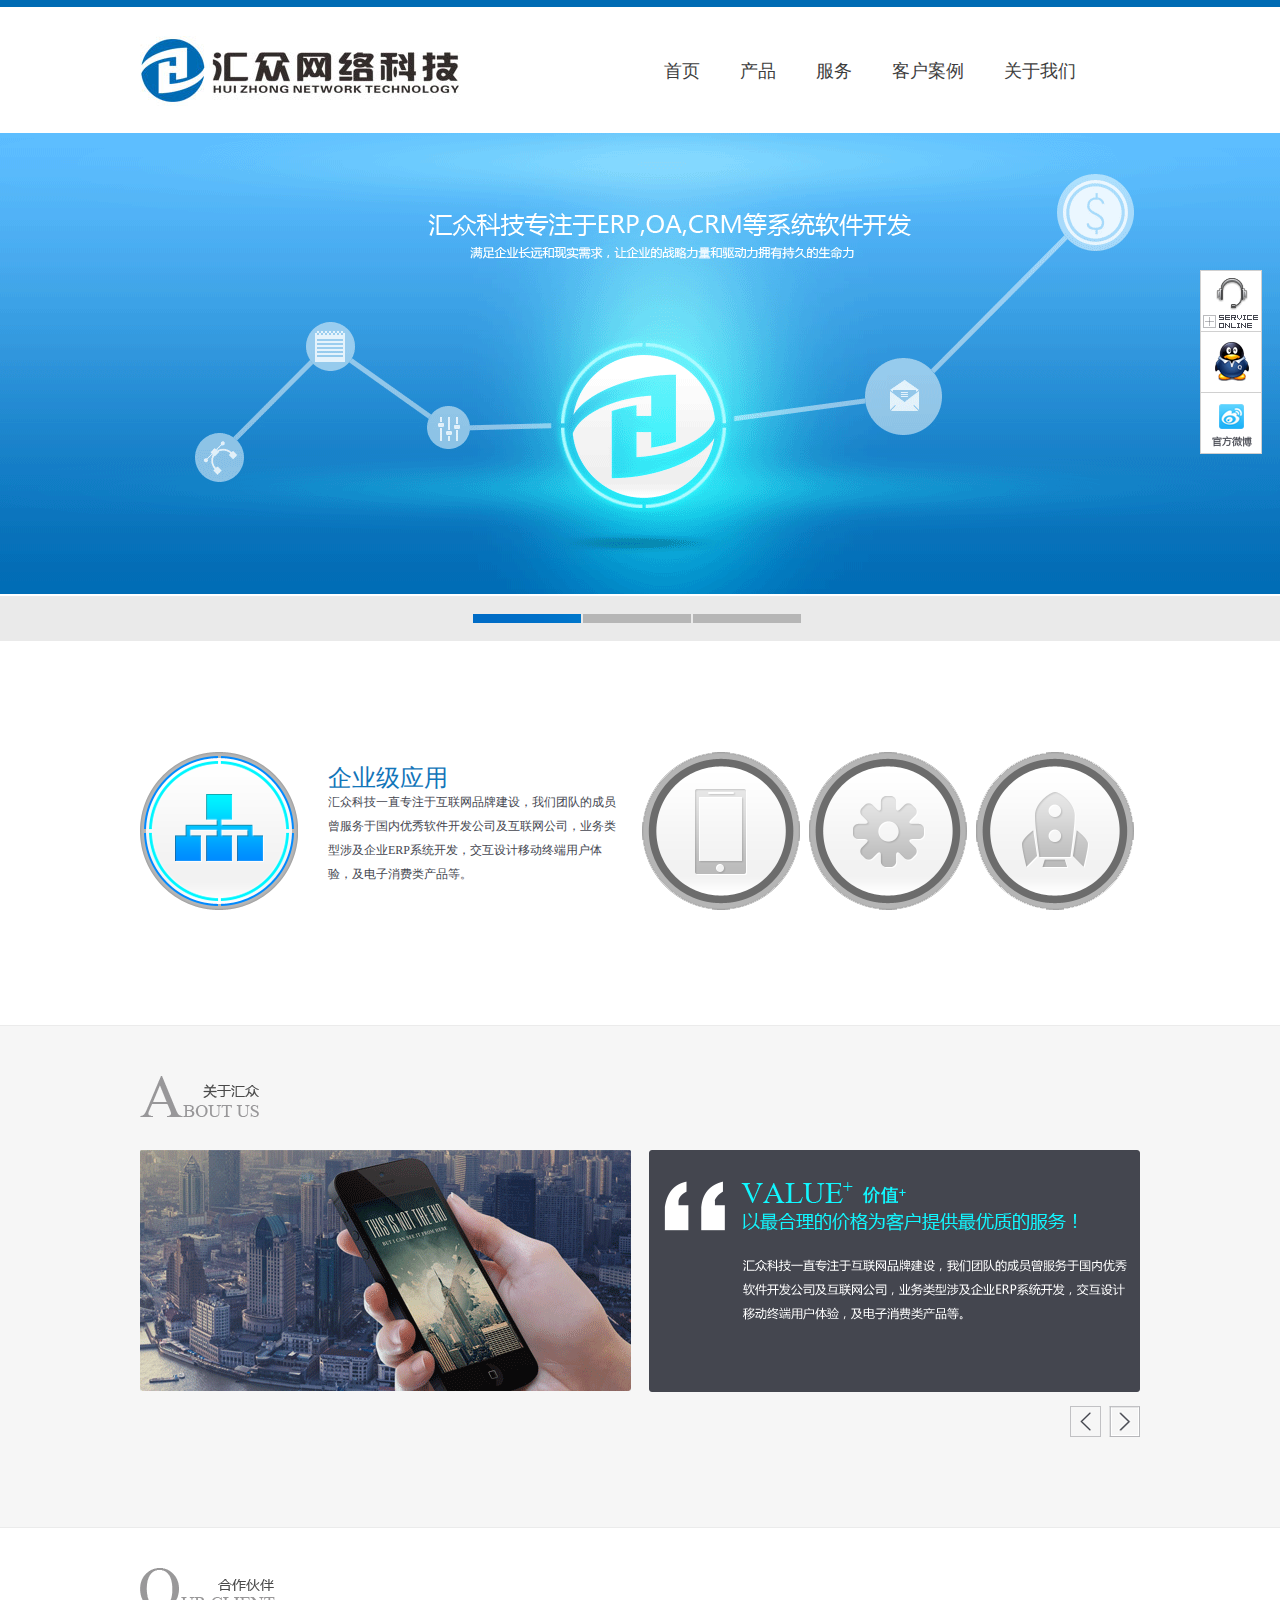
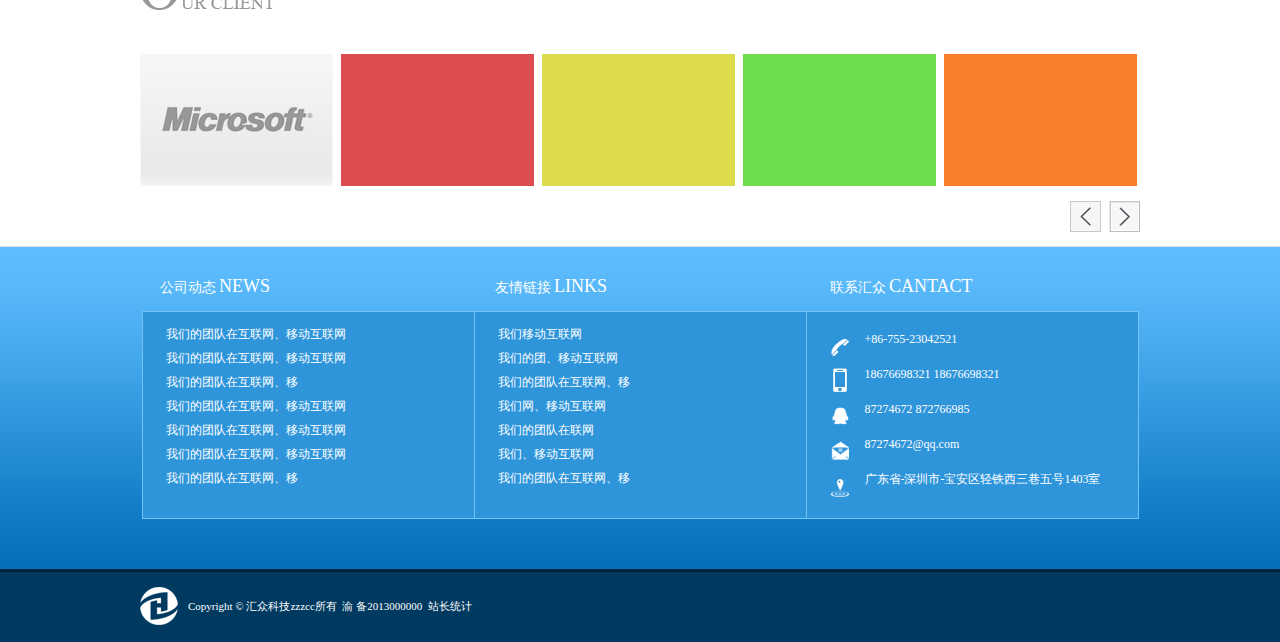
<file: index.html>
<!DOCTYPE html>
<html>
	<head>
		<meta charset="utf-8" />
		<title></title>
		<link rel="stylesheet" type="text/css" href="css/index.css" />
		<script src="js/jquery.min.js"></script>
		<script src="js/index.js"></script>
	</head>
	<body>
		<div class="top"></div>
		<div class="header" id="header">
			<div class="header_img"></div>
			<ul class="header_ul" id="header_ul">
				<li><a target="_blank" href="index.html">首页</a></li>
				<li><a target="_blank" href="list.html">产品</a>
					<dl class="header_ul_ulOne" style="display: none;">
						<dd><a href="##">企业级应用</a></dd>
						<dd>
							<a href="##">微信营销应用</a>
							<dl class="header_last" style="display: none;">
								<dd><a href="##">微信营销应用</a></dd>
								<dd><a href="##">微信营销应用</a></dd>
							</dl>
						</dd>
						<dd><a href="##">手机移动应用</a>
							<dl class="header_last" style="display: none;">
								<dd><a href="##">微信营销应用</a></dd>
								<dd><a href="##">微信营销应用</a></dd>
								<dd><a href="##">微信营销应用</a></dd>
								<dd><a href="##">微信营销应用</a></dd>
							</dl>
						</dd>
					</dl>
				</li>
				<li><a href="##">服务</a>
					<dl class="header_ul_ulOne" style="display: none;">
						<dd><a href="##">手机移动应用服务</a></dd>
						<dd><a href="##">微信平台开发服务</a></dd>
						<dd><a href="##">二维码应用服务</a></dd>
						<dd>
							<a href="##">物联网RFID应用服务</a>
							<dl class="header_last" style="display: none;">
								<dd><a href="##">微信营销应用</a></dd>
								<dd><a href="##">微信营销应用</a></dd>
							</dl>
						</dd>
						<dd><a href="##">网页设计服务</a></dd>
					</dl>
				</li>
				<li><a href="##">客户案例</a></li>
				<li><a target="_blank" href="aboutUs.html">关于我们</a>
					<dl class="header_ul_ulOne" style="display: none;">
						<dd><a href="##">公司简介</a></dd>
						<dd><a href="##">企业文化</a></dd>
						<dd><a href="##">公司动态</a></dd>
						<dd><a href="##">行业动态</a></dd>
						<dd><a href="##">联系方式</a></dd>
						<dd><a href="##">加入我们</a></dd>
					</dl>
				</li>
			</ul>
		</div>
		<div class="advert">
			<ul class="advert_bg">
				<li><a href="##"><img src="img/header_01.png" ></a></li>
				<li style="display: none;"><a href="##"><img src="img/header_02.JPG" ></a></li>
				<li style="display: none;"><a href="##"><img src="img/header_03.JPG" ></a></li>
			</ul>
			<div class="advert_left" style="display: none;"><a href="javascript:void(0)"></a></div>
			<div class="advert_right" style="display: none;"><a href="javascript:void(0)"></a></div>
		</div>
		<div class="advert_bottom">
			<ul class="advert_bottom_ul">
				<li class="advert_bottom_ul_current"></li>
				<li></li>
				<li></li>
			</ul>
		</div>
		<!--<div class="four_infor">
			<div class="four_index">
				<dl class="dl_four_all dl_one dl_current dl_bg_01">
					<dt>企业级应用</dt>
					<dd>汇众科技一直专注于互联网品牌建设，我们团队的成员曾服务于国内优秀软件开发公司及互联网公司，业务类型涉及企业ERP系统开发，交互设计移动终端用户体验，及电子消费类产品等。</dd>
				</dl>
				<dl class="dl_four_all dl_two">
					<dt>微信公众号定制开发</dt>
					<dd>汇众科技为微信公众号提供代运营服务模式是为企业提供基于微信平台的基础服务、账号运营、消息管理、粉丝运营、特色服务等运营与系统功能服务。</dd>
				</dl>
				<dl class="dl_four_all dl_three">
					<dt>移动APP应用开发</dt>
					<dd>汇众网络科技一直关注互联网与移动互联网的发展，不断的创新，针对智能手机开发了相应的技术框架平台，在此平台我们提供多种解决方案和终端设备的应用。涉及行业包括政府、购物商场、网店、商业社区、证劵金融、期刊杂志、企业产品宣传等。</dd>
				</dl>
				<dl class="dl_four_all dl_four">
					<dt>二维码溯源企业级应用服务</dt>
					<dd>二维码溯源企业级应用服务，运用移动互联网、物联网、传感器、RFID、二维码等国内前沿技术，帮助企业建立健全的移动数字化企业管理平台，让企业摆脱传统管理软件笨拙、低效的平面式管理模式，迎来移动化立体式办公、生产管理的新时代。</dd>
				</dl>
			</div>
		</div>-->
		<div id="circle">
			<div class="layler">
				<ul class="clearfix">
					<li class="circle_cur " style="width: 502px;">
						<span class="circle_01"></span>
						<dl>
							<dt>企业级应用</dt>
							<dd>汇众科技一直专注于互联网品牌建设，我们团队的成员曾服务于国内优秀软件开发公司及互联网公司，业务类型涉及企业ERP系统开发，交互设计移动终端用户体验，及电子消费类产品等。</dd>
						</dl>
					</li>
					<li>
						<span class="circle_02"></span>
						<dl>
							<dt>企业级应用</dt>
							<dd>汇众科技一直专注于互联网品牌建设，我们团队的成员曾服务于国内优秀软件开发公司及互联网公司，业务类型涉及企业ERP系统开发，交互设计移动终端用户体验，及电子消费类产品等。</dd>
						</dl>
					</li>
					<li>
						<span class="circle_03"></span>
						<dl>
							<dt>企业级应用</dt>
							<dd>汇众科技一直专注于互联网品牌建设，我们团队的成员曾服务于国内优秀软件开发公司及互联网公司，业务类型涉及企业ERP系统开发，交互设计移动终端用户体验，及电子消费类产品等。</dd>
						</dl>
					</li>
					<li>
						<span class="circle_04"></span>
						<dl>
							<dt>企业级应用</dt>
							<dd>汇众科技一直专注于互联网品牌建设，我们团队的成员曾服务于国内优秀软件开发公司及互联网公司，业务类型涉及企业ERP系统开发，交互设计移动终端用户体验，及电子消费类产品等。</dd>
						</dl>
					</li>
				</ul>
			</div>
		</div>
		<div class="AboutUs">
			<div class="AboutUs_ALl"><div class="AboutUs_All_bg"></div></div>
			<div class="AboutUs_main">
				<div class="About_main_left">
					<div class="About_main_left_bg"><img src="img/aboutus_bg.png" /></div>
					<div class="About_main_left_text"><span>汇众是一家从事互联网、移动互联网开发运营以及传统软件开发的专业公司，业务主要集中于企业互联网、移动互联网应用服务，微信公众号开发、运营服务，企业办公管理软件开发。 为了保持企业的迅速发展，技术上的领先，公司自成立以来秉承：“注重每一个细节，创造每一份精彩”。不断完善和提高公司的设计、开发能力。创业至今，我们以自己的专业水准和不懈的努力，已为多家客户提供良好的服务并得到各界广泛赞誉。多元化的经营，各项取长补短，互助互利，从而为客户提供更多、更好的服务。</span>
 </div>
				</div>
				<ul class="About_main_right">
					<li class="About_current"><img src="img/01.png" ></li>
					<li><img src="img/02.png" ></li>
					<li><img src="img/03.png" ></li>
				</ul>
			</div>
			<div class="About_nav">
				<div class="About_us_Two">
					<a class="About_left_nav" href="##"></a>
					<a class="About_right_nav" href="##"></a>
				</div>
			</div>
		</div>
		<div class="UR_client">
			<div class="UR_client_bg"><div class="UR_client_bg_bg"></div></div>
			<div class="UR_client_Witdh">
				<ul class="UR_client_ul">
					<li><a href="##"><img src="img/US_client_01.png" ></a></li>
					<li><a href="##"><img src="img/US_client_02.png" ></a></li>
					<li><a href="##"><img src="img/US_client_03.png" ></a></li>
					<li><a href="##"><img src="img/US_client_04.png" ></a></li>
					<li><a href="##"><img src="img/US_client_05.png" ></a></li>
					<li><a href="##"><img src="img/US_client_03.png" ></a></li>
				</ul>
			</div>
			<div class="About_nav">
				<div class="About_us_Two">
					<a class="About_left_nav" href="##"></a>
					<a class="About_right_nav" href="##"></a>
				</div>
			</div>
		</div>
		<div class="news">
			<div class="news_OverFlow">
				<ul class="news_bg">
					<li><a href="##">公司动态<span>NEWS</span></p></a></li>
					<li><a href="##">友情链接<span>LINKS</span></p></a></li>
					<li><a href="##">联系汇众<span>CANTACT</span></p></a></li>
				</ul>
			</div>
			<div class="news_infor">
				<ul class="news_infor_one">
					<li><a href="##">我们的团队在互联网、移动互联网</a></li>
					<li><a href="##">我们的团队在互联网、移动互联网</a></li>
					<li><a href="##">我们的团队在互联网、移</a></li>
					<li><a href="##">我们的团队在互联网、移动互联网</a></li>
					<li><a href="##">我们的团队在互联网、移动互联网</a></li>
					<li><a href="##">我们的团队在互联网、移动互联网</a></li>
					<li><a href="##">我们的团队在互联网、移</a></li>
				</ul>
				<ul class="news_infor_one">
					<li><a href="##">我们移动互联网</a></li>
					<li><a href="##">我们的团、移动互联网</a></li>
					<li><a href="##">我们的团队在互联网、移</a></li>
					<li><a href="##">我们网、移动互联网</a></li>
					<li><a href="##">我们的团队在联网</a></li>
					<li><a href="##">我们、移动互联网</a></li>
					<li><a href="##">我们的团队在互联网、移</a></li>
				</ul>
				<ul class="news_call">
					<li class="news_call_1">+86-755-23042521</li>
					<li class="news_call_2">18676698321&nbsp;18676698321</li>
					<li class="news_call_3">87274672&nbsp;872766985</li>
					<li class="news_call_4">87274672@qq.com</li>
					<li class="news_call_5">广东省-深圳市-宝安区轻铁西三巷五号1403室</li>
				</ul>
			</div>
		</div>
		<div class="bottom">
			<div class="bottom_all">
				<div class="bottom_bg"></div>
				<div class="bottom_txt">Copyright&nbsp;©&nbsp;汇众科技zzzcc所有 &nbsp;渝&nbsp;备2013000000&nbsp;&nbsp;站长统计</div>
			</div>
		</div>
		<div class="fixed">
			<div class="call_fixed"><a href="##"><span></span></a></div>
			<div class="qq_fixed"><a href="##"></a></div>
			<div class="weibo_fixed"><a href="##"></a></div>
		</div>
		<div class="fixed_show" style="display: none;"></div>
		<div class="top_bg" style="display: none;">
		</div>
	</body>
</html>
</file>
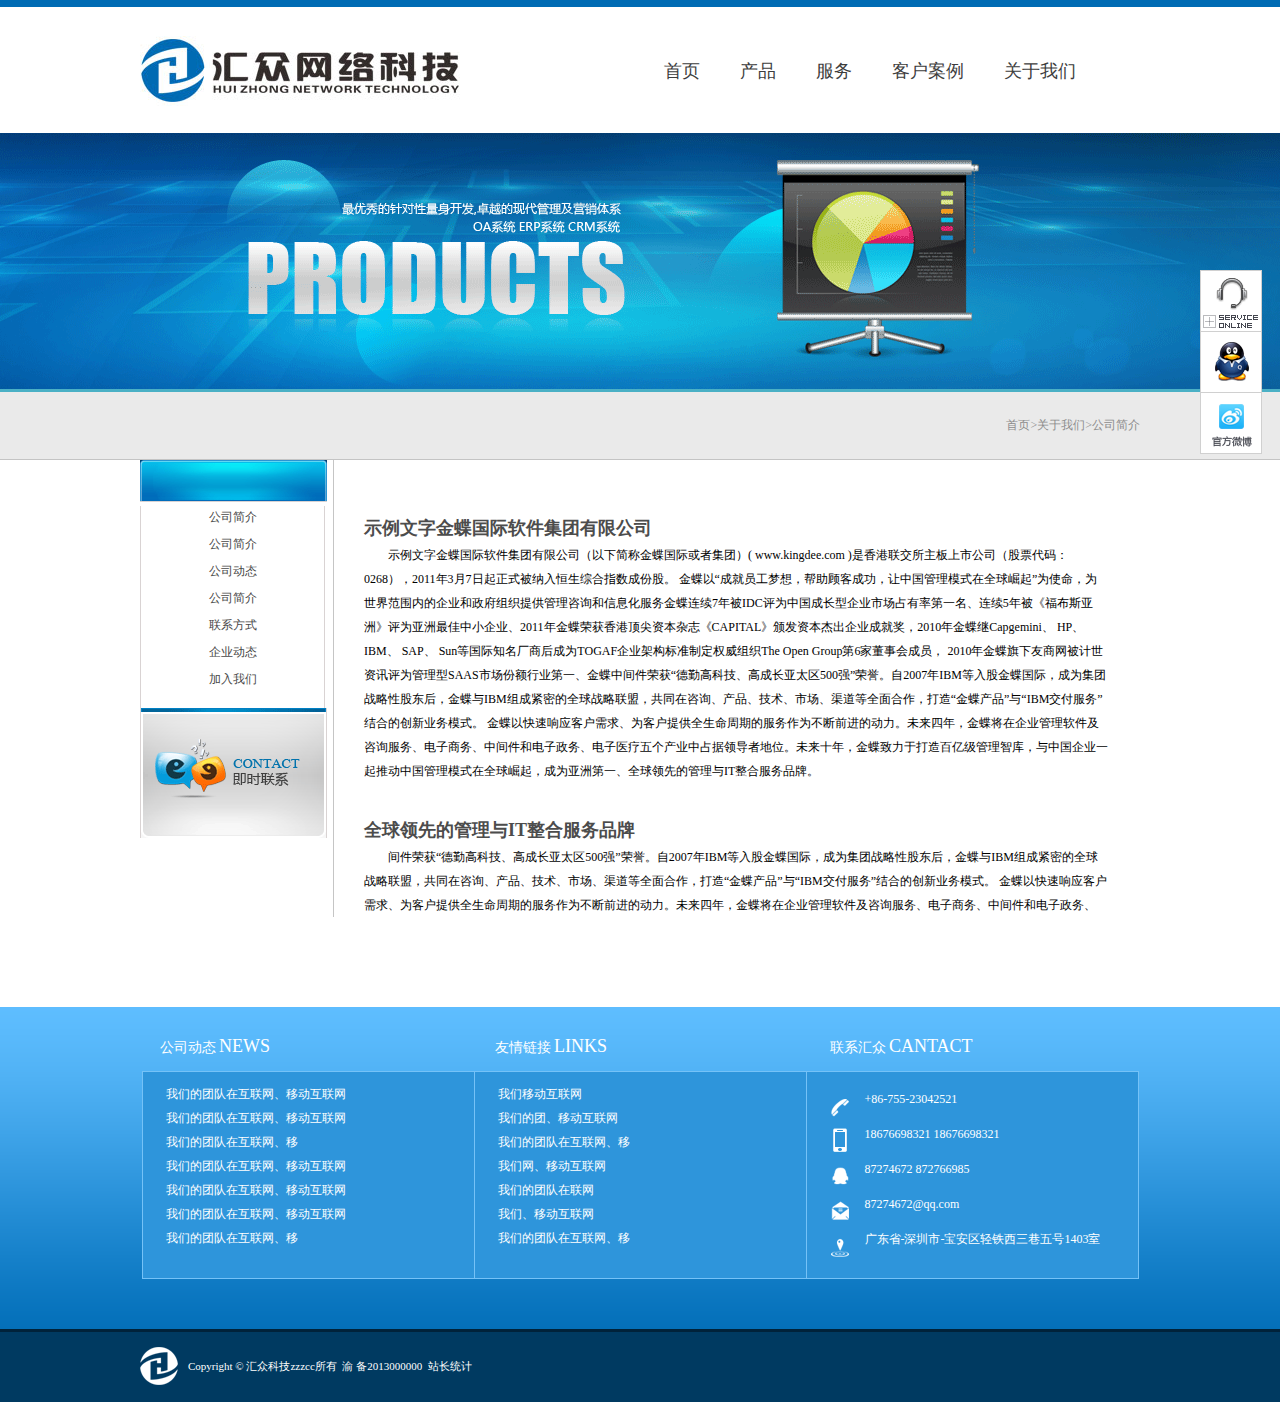
<file: aboutUs.html>
<!DOCTYPE html>
<html>
	<head>
		<meta charset="UTF-8">
		<title></title>
		<link rel="stylesheet" type="text/css" href="css/index.css" />
		<link rel="stylesheet" type="text/css" href="css/list.css"  />
		<link rel="stylesheet" type="text/css" href="css/about_us.css" />
		<script src="js/jquery.min.js"></script>
		<script src="js/index.js"></script>
	</head>
	<body>
		<div class="top"></div>
		<div class="header" id="header">
			<div class="header_img"></div>
			<ul class="header_ul" id="header_ul">
				<li><a target="_blank" href="index.html">首页</a></li>
				<li><a target="_blank" href="list.html">产品</a>
					<dl class="header_ul_ulOne" style="display: none;">
						<dd><a href="##">企业级应用</a></dd>
						<dd>
							<a href="##">微信营销应用</a>
							<dl class="header_last" style="display: none;">
								<dd><a href="##">微信营销应用</a></dd>
								<dd><a href="##">微信营销应用</a></dd>
							</dl>
						</dd>
						<dd><a href="##">手机移动应用</a>
							<dl class="header_last" style="display: none;">
								<dd><a href="##">微信营销应用</a></dd>
								<dd><a href="##">微信营销应用</a></dd>
								<dd><a href="##">微信营销应用</a></dd>
								<dd><a href="##">微信营销应用</a></dd>
							</dl>
						</dd>
					</dl>
				</li>
				<li><a href="##">服务</a>
					<dl class="header_ul_ulOne" style="display: none;">
						<dd><a href="##">手机移动应用服务</a></dd>
						<dd><a href="##">微信平台开发服务</a></dd>
						<dd><a href="##">二维码应用服务</a></dd>
						<dd>
							<a href="##">物联网RFID应用服务</a>
							<dl class="header_last" style="display: none;">
								<dd><a href="##">微信营销应用</a></dd>
								<dd><a href="##">微信营销应用</a></dd>
							</dl>
						</dd>
						<dd><a href="##">网页设计服务</a></dd>
					</dl>
				</li>
				<li><a href="##">客户案例</a></li>
				<li><a target="_blank" href="aboutUs.html">关于我们</a>
					<dl class="header_ul_ulOne" style="display: none;">
						<dd><a href="##">公司简介</a></dd>
						<dd><a href="##">企业文化</a></dd>
						<dd><a href="##">公司动态</a></dd>
						<dd><a href="##">行业动态</a></dd>
						<dd><a href="##">联系方式</a></dd>
						<dd><a href="##">加入我们</a></dd>
					</dl>
				</li>
			</ul>
		</div>
		<div class="list_advert">
			<ul class="list_advert_bg">
				<li><a href="##"><img src="img/list-top.png" ></a></li>
			</ul>
		</div>
		<div class="list_nav">
			<div class="list_nav_all">
				<div class="list_nav_txt">首页>关于我们><a href="##">公司简介</a></div>
			</div>
		</div>
		<div class="about_us">
			<div class="about_us_main">
				<div class="about_us_left">
					<div class="about_us_left_bg"></div>
					<ul class="about_us_list">
						<li><a href="##">公司简介</a></li>
						<li><a href="##">公司简介</a></li>
						<li><a href="##">公司动态</a></li>
						<li><a href="##">公司简介</a></li>
						<li><a href="##">联系方式</a></li>
						<li><a href="##">企业动态</a></li>
						<li><a href="##">加入我们</a></li>
					</ul>
					<div class="abput_us_pig"></div>
				</div>
				<div class="about_us_right">
					<div class="about_us_txt">
						<span>示例文字金蝶国际软件集团有限公司 </span>
						<p>示例文字金蝶国际软件集团有限公司（以下简称金蝶国际或者集团）( www.kingdee.com )是香港联交所主板上市公司（股票代码：0268），2011年3月7日起正式被纳入恒生综合指数成份股。
金蝶以“成就员工梦想，帮助顾客成功，让中国管理模式在全球崛起”为使命，为世界范围内的企业和政府组织提供管理咨询和信息化服务金蝶连续7年被IDC评为中国成长型企业市场占有率第一名、连续5年被《福布斯亚洲》评为亚洲最佳中小企业、2011年金蝶荣获香港顶尖资本杂志《CAPITAL》颁发资本杰出企业成就奖，2010年金蝶继Capgemini、 HP、 IBM、 SAP、 Sun等国际知名厂商后成为TOGAF企业架构标准制定权威组织The Open Group第6家董事会成员， 2010年金蝶旗下友商网被计世资讯评为管理型SAAS市场份额行业第一、金蝶中间件荣获“德勤高科技、高成长亚太区500强”荣誉。自2007年IBM等入股金蝶国际，成为集团战略性股东后，金蝶与IBM组成紧密的全球战略联盟，共同在咨询、产品、技术、市场、渠道等全面合作，打造“金蝶产品”与“IBM交付服务”结合的创新业务模式。
金蝶以快速响应客户需求、为客户提供全生命周期的服务作为不断前进的动力。未来四年，金蝶将在企业管理软件及咨询服务、电子商务、中间件和电子政务、电子医疗五个产业中占据领导者地位。未来十年，金蝶致力于打造百亿级管理智库，与中国企业一起推动中国管理模式在全球崛起，成为亚洲第一、全球领先的管理与IT整合服务品牌。</p>
						<span>全球领先的管理与IT整合服务品牌</span>
						<p> 间件荣获“德勤高科技、高成长亚太区500强”荣誉。自2007年IBM等入股金蝶国际，成为集团战略性股东后，金蝶与IBM组成紧密的全球战略联盟，共同在咨询、产品、技术、市场、渠道等全面合作，打造“金蝶产品”与“IBM交付服务”结合的创新业务模式。
金蝶以快速响应客户需求、为客户提供全生命周期的服务作为不断前进的动力。未来四年，金蝶将在企业管理软件及咨询服务、电子商务、中间件和电子政务、</p>
					</div>
				</div>
			</div>
		</div>
		<div class="news">
			<div class="news_OverFlow">
				<ul class="news_bg">
					<li><a href="##">公司动态<span>NEWS</span></p></a></li>
					<li><a href="##">友情链接<span>LINKS</span></p></a></li>
					<li><a href="##">联系汇众<span>CANTACT</span></p></a></li>
				</ul>
			</div>
			<div class="news_infor">
				<ul class="news_infor_one">
					<li><a href="##">我们的团队在互联网、移动互联网</a></li>
					<li><a href="##">我们的团队在互联网、移动互联网</a></li>
					<li><a href="##">我们的团队在互联网、移</a></li>
					<li><a href="##">我们的团队在互联网、移动互联网</a></li>
					<li><a href="##">我们的团队在互联网、移动互联网</a></li>
					<li><a href="##">我们的团队在互联网、移动互联网</a></li>
					<li><a href="##">我们的团队在互联网、移</a></li>
				</ul>
				<ul class="news_infor_one">
					<li><a href="##">我们移动互联网</a></li>
					<li><a href="##">我们的团、移动互联网</a></li>
					<li><a href="##">我们的团队在互联网、移</a></li>
					<li><a href="##">我们网、移动互联网</a></li>
					<li><a href="##">我们的团队在联网</a></li>
					<li><a href="##">我们、移动互联网</a></li>
					<li><a href="##">我们的团队在互联网、移</a></li>
				</ul>
				<ul class="news_call">
					<li class="news_call_1">+86-755-23042521</li>
					<li class="news_call_2">18676698321&nbsp;18676698321</li>
					<li class="news_call_3">87274672&nbsp;872766985</li>
					<li class="news_call_4">87274672@qq.com</li>
					<li class="news_call_5">广东省-深圳市-宝安区轻铁西三巷五号1403室</li>
				</ul>
			</div>
		</div>
		<div class="bottom">
			<div class="bottom_all">
				<div class="bottom_bg"></div>
				<div class="bottom_txt">Copyright&nbsp;©&nbsp;汇众科技zzzcc所有 &nbsp;渝&nbsp;备2013000000&nbsp;&nbsp;站长统计</div>
			</div>
		</div>
		<div class="fixed">
			<div class="call_fixed"><a href="##"><span></span></a></div>
			<div class="qq_fixed"><a href="##"></a></div>
			<div class="weibo_fixed"><a href="##"></a></div>
		</div>
		<div class="fixed_show" style="display: none;"></div>
	</body>
</html>
</file>
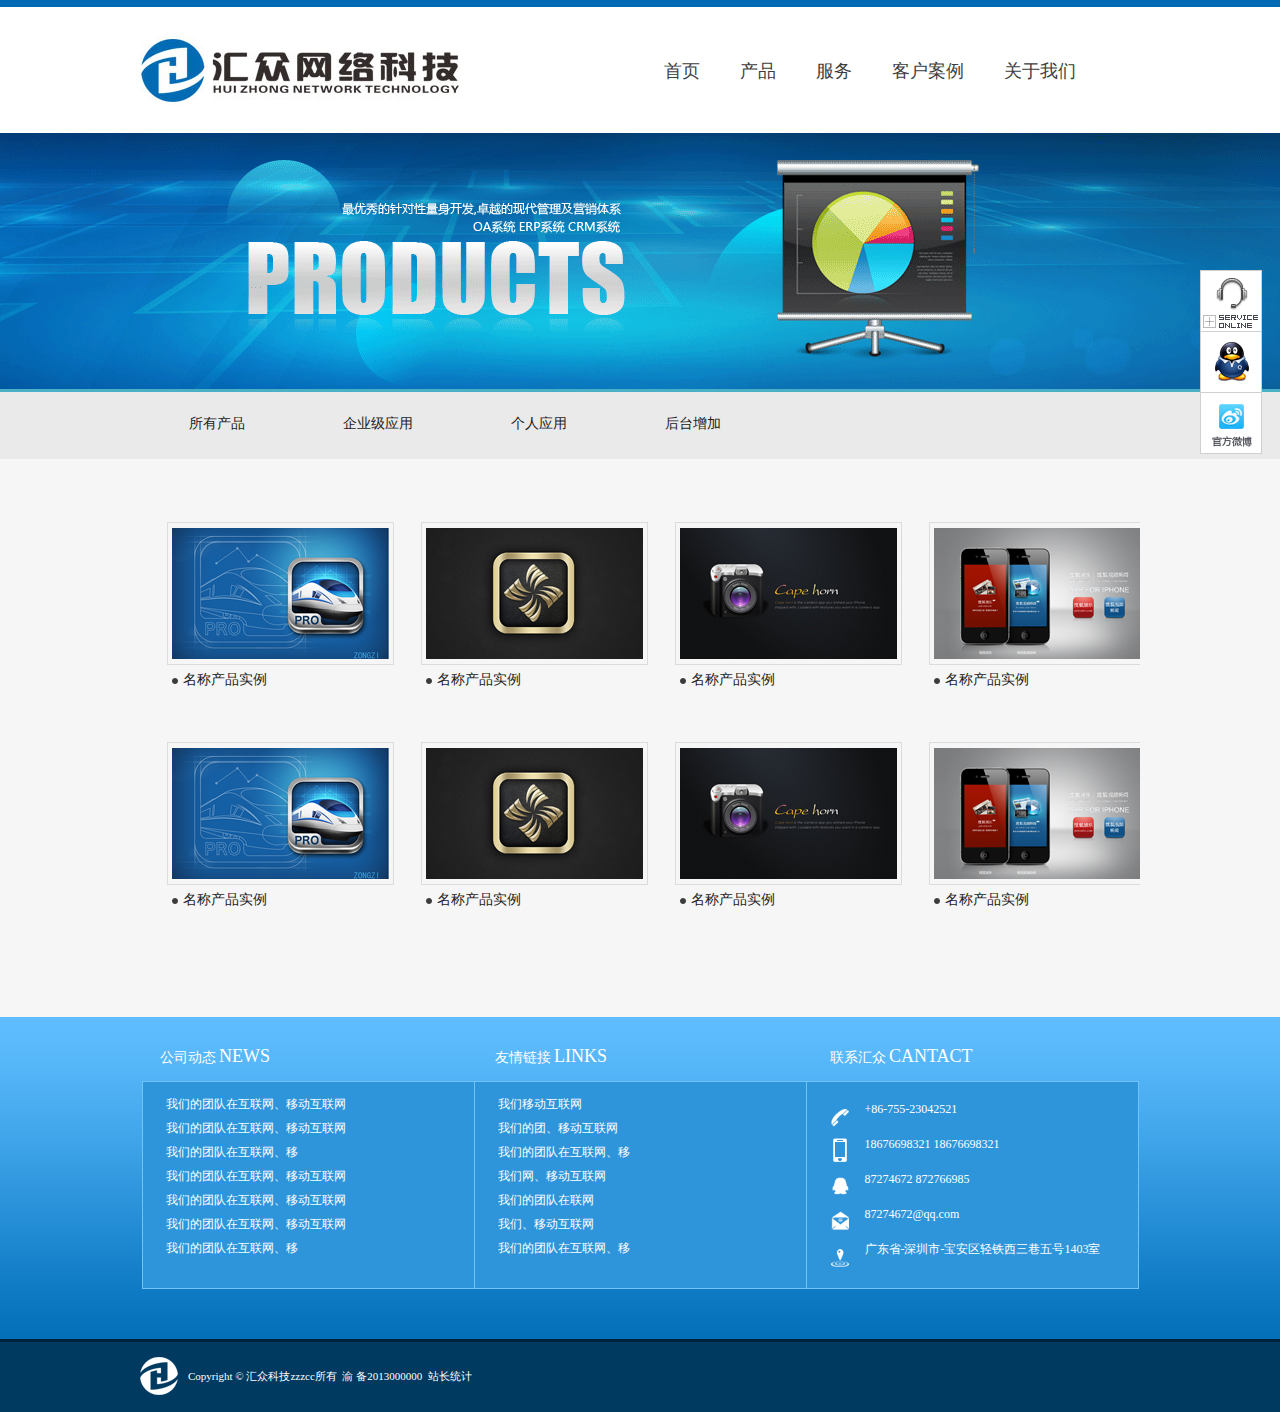
<file: list.html>
<!DOCTYPE html>
<html>
	<head>
		<meta charset="UTF-8">
		<title></title>
		<link rel="stylesheet" type="text/css" href="css/index.css" />
		<link rel="stylesheet" type="text/css" href="css/list.css"  />
		<script src="js/jquery.min.js"></script>
		<script src="js/index.js"></script>
	</head>
	<body>
		<div class="top"></div>
		<div class="header" id="header">
			<div class="header_img"></div>
			<ul class="header_ul" id="header_ul">
				<li><a target="_blank" href="index.html">首页</a></li>
				<li><a target="_blank" href="list.html">产品</a>
					<dl class="header_ul_ulOne" style="display: none;">
						<dd><a href="##">企业级应用</a></dd>
						<dd>
							<a href="##">微信营销应用</a>
							<dl class="header_last" style="display: none;">
								<dd><a href="##">微信营销应用</a></dd>
								<dd><a href="##">微信营销应用</a></dd>
							</dl>
						</dd>
						<dd><a href="##">手机移动应用</a>
							<dl class="header_last" style="display: none;">
								<dd><a href="##">微信营销应用</a></dd>
								<dd><a href="##">微信营销应用</a></dd>
								<dd><a href="##">微信营销应用</a></dd>
								<dd><a href="##">微信营销应用</a></dd>
							</dl>
						</dd>
					</dl>
				</li>
				<li><a href="##">服务</a>
					<dl class="header_ul_ulOne" style="display: none;">
						<dd><a href="##">手机移动应用服务</a></dd>
						<dd><a href="##">微信平台开发服务</a></dd>
						<dd><a href="##">二维码应用服务</a></dd>
						<dd>
							<a href="##">物联网RFID应用服务</a>
							<dl class="header_last" style="display: none;">
								<dd><a href="##">微信营销应用</a></dd>
								<dd><a href="##">微信营销应用</a></dd>
							</dl>
						</dd>
						<dd><a href="##">网页设计服务</a></dd>
					</dl>
				</li>
				<li><a href="##">客户案例</a></li>
				<li><a target="_blank" href="aboutUs.html">关于我们</a>
					<dl class="header_ul_ulOne" style="display: none;">
						<dd><a href="##">公司简介</a></dd>
						<dd><a href="##">企业文化</a></dd>
						<dd><a href="##">公司动态</a></dd>
						<dd><a href="##">行业动态</a></dd>
						<dd><a href="##">联系方式</a></dd>
						<dd><a href="##">加入我们</a></dd>
					</dl>
				</li>
			</ul>
		</div>
		<div class="list_advert">
			<ul class="list_advert_bg">
				<li><a href="##"><img src="img/list-top.png" ></a></li>
			</ul>
		</div>
		<div class="list_nav">
			<ul>
				<li><a href="##">所有产品<i></i></a></li>
				<li><a href="##">企业级应用<i></i></a></li>
				<li><a href="##">个人应用<i></i></a></li>
				<li><a href="##">后台增加<i></i></a></li>
			</ul>
		</div>
		<div class="list_main">
			<div class="list_flow">
				<ul>
					<li><a><img src="img/list01.png" ></a><span><i>名称产品实例</i><p></p></span></li>
					<li><a><img src="img/list02.png" ></a><span><i>名称产品实例</i><p></p></span></li>
					<li><a><img src="img/list03.png" ></a><span><i>名称产品实例</i><p></p></span></li>
					<li><a><img src="img/list04.png" ></a><span><i>名称产品实例</i><p></p></span></li>
					<li><a><img src="img/list01.png" ></a><span><i>名称产品实例</i><p></p></span></li>
					<li><a><img src="img/list02.png" ></a><span><i>名称产品实例</i><p></p></span></li>
					<li><a><img src="img/list03.png" ></a><span><i>名称产品实例</i><p></p></span></li>
					<li><a><img src="img/list04.png" ></a><span><i>名称产品实例</i><p></p></span></li>
				</ul>
			</div>
		</div>
		<div class="news">
			<div class="news_OverFlow">
				<ul class="news_bg">
					<li><a href="##">公司动态<span>NEWS</span></p></a></li>
					<li><a href="##">友情链接<span>LINKS</span></p></a></li>
					<li><a href="##">联系汇众<span>CANTACT</span></p></a></li>
				</ul>
			</div>
			<div class="news_infor">
				<ul class="news_infor_one">
					<li><a href="##">我们的团队在互联网、移动互联网</a></li>
					<li><a href="##">我们的团队在互联网、移动互联网</a></li>
					<li><a href="##">我们的团队在互联网、移</a></li>
					<li><a href="##">我们的团队在互联网、移动互联网</a></li>
					<li><a href="##">我们的团队在互联网、移动互联网</a></li>
					<li><a href="##">我们的团队在互联网、移动互联网</a></li>
					<li><a href="##">我们的团队在互联网、移</a></li>
				</ul>
				<ul class="news_infor_one">
					<li><a href="##">我们移动互联网</a></li>
					<li><a href="##">我们的团、移动互联网</a></li>
					<li><a href="##">我们的团队在互联网、移</a></li>
					<li><a href="##">我们网、移动互联网</a></li>
					<li><a href="##">我们的团队在联网</a></li>
					<li><a href="##">我们、移动互联网</a></li>
					<li><a href="##">我们的团队在互联网、移</a></li>
				</ul>
				<ul class="news_call">
					<li class="news_call_1">+86-755-23042521</li>
					<li class="news_call_2">18676698321&nbsp;18676698321</li>
					<li class="news_call_3">87274672&nbsp;872766985</li>
					<li class="news_call_4">87274672@qq.com</li>
					<li class="news_call_5">广东省-深圳市-宝安区轻铁西三巷五号1403室</li>
				</ul>
			</div>
		</div>
		<div class="bottom">
			<div class="bottom_all">
				<div class="bottom_bg"></div>
				<div class="bottom_txt">Copyright&nbsp;©&nbsp;汇众科技zzzcc所有 &nbsp;渝&nbsp;备2013000000&nbsp;&nbsp;站长统计</div>
			</div>
		</div>
		<div class="fixed">
			<div class="call_fixed"><a href="##"><span></span></a></div>
			<div class="qq_fixed"><a href="##"></a></div>
			<div class="weibo_fixed"><a href="##"></a></div>
		</div>
		<div class="fixed_show" style="display: none;"></div>
	</body>
</html>
</file>
<file: css/index.css>
/*******************/
body,a,li,ul,div,span,dl,dd,dt,p,i{ margin: 0; padding: 0;}
li{ list-style: none;}
img{ border:0 none; vertical-align:top;}
.clearfix{ *zoom:1;}
.clearfix:after{ content:"."; display:block; height:0; visibility:hidden; clear:both;}
a{ text-decoration: none;}
/********导航栏**********/
.top{ width: 100%; height: 7px; background: #006bb4; margin: 0 auto; overflow: hidden; min-width: 1000px;}
.header{ width: 1000px; height: 70px; margin: 29px auto 0;}
.header_img{ width: 320px; height: 70px; background: url(../img/header.jpg) no-repeat; float: left;}
.header_ul{ float: left; width: 466px; height: 24px; margin: 23px 0 0 184px;}
.header_ul li a{ color: #3d3d3d; font-family: "微软雅黑"; font-size: 18px; }
.header_ul li a:hover{color: #128ad1;}
.header_ul li{line-height: 24px;padding-left: 20px; padding-right: 20px; height: 50px;float: left; position: relative;}/*设置padding,不设置margin,是为了是他点击的范围变大，同时将li高度变大，不然下方的dl不能点击*/
.header_ul_ulOne{width: 190px; height: auto; border-radius: 10px; background: #FFFFFF; border: 1px solid #e9e9e9; position: absolute; left: -20px; top: 40px; z-index: 50; padding-top: 23px; padding-bottom: 23px; }
.header_ul_ulOne dd,.header_last dd{ height: 36px; width: 190px; position: relative;}/**设置相对位置，是后面的dl（header_last）以他为对应位置，top为0**/
.header_ul_ulOne dd a,.header_last dd a{color: #707885;display: block; height: 36px;font-size: 13px; font-family: "微软雅黑"; text-align: center; line-height: 36px; width: 146px; margin: 0 auto;border: 1px solid #fff;}
.header_ul_ulOne a:hover,.header_last dd a:hover{width: 146px; height: 35px; background: #eeeeee; border-color:#e2e2e2; border-radius:5px;margin: 0 auto; }
.header_ul_ulOne .header_ul_nav{}
.header_last{width: 190px; height: auto; border-radius: 10px; background: #FFFFFF; border: 1px solid #e9e9e9; position: absolute; left: 168px; top: 0; z-index: 50; padding-top: 23px; padding-bottom: 23px; margin-left: 22px; }/*改了left的值,为了使.header_ul_ulOne .header_ul_nav有效果*/
/**********滑动广告**************/
.advert{width: 100%; height: 461px; margin: 27px auto 0; position: relative; background: url(../img/header_bg.png) repeat-x center top; overflow: hidden; min-width: 1000px;}/********设置最小宽度********/
.advert_bg li img{ position: absolute; left: 50%; top: 0; margin-left: -960px; width: 1920px; height: 461px; overflow: hidden;}
.advert_left a,.advert_right a{ width: 113px; height: 113px; background: #000;filter:progid:DXImageTransform.Microsoft.gradient(enabled='true',startColorstr='#33000000', endColorstr='#33000000');background:rgba(0,0,0,0.2);  position: absolute;  top: 50%; margin-top: -56px;}
.advert_left a{left: 0;}
.advert_right a{right: 0;}
.advert_left a:before{ transition: all 0.5s; transform-origin: 0% 100%; transform: rotate(45deg); content: " "; position: absolute; width: 7px; height: 50px; background: #fff; left:50%; top: 50%; margin-top: -50px; margin-left: -30px;}
.advert_left a:after{ transition: all 0.5s; transform-origin: 100% 0%; transform: rotate(-45deg); content: " ";position: absolute; width: 7px; height: 50px; background: #fff; left: 50%; top: 50%; margin-top: -3px; margin-left: -30px;}
.advert_right a:before{ transition: all 0.5s; transform-origin: 100% 0%; transform: rotate(-45deg); content: " "; position: absolute; width: 7px; height: 50px; background: #fff; right:50%; top: 50%; margin-top: -36px; margin-right: 5px;}
.advert_right a:after{ transition: all 0.5s; transform-origin: 0% 0%; transform: rotate(45deg); content: " ";position: absolute; width: 7px; height: 50px; background: #fff; right: 50%; top: 50%; margin-top: -3px; margin-right: -30px;}
.advert_bottom{ width: 100%; height: 45px; background: #eaeaea; margin-top: 2px; position: relative;}
.advert_bottom_ul{ width: 334px; height: 9px; position: absolute; left: 50%; margin-left: -167px; top: 50%; margin-top: -4.5px;}
.advert_bottom li{ width: 108px; height: 9px; background: #b6b6b6; float: left; margin-right: 2px;}
.advert_bottom_ul .advert_bottom_ul_current{ background: url(../img/header_bottom_bg.png) no-repeat; width: 108px; height: 9px;}
/********四个信息**********/
.four_infor{ width: 100%; height: 384px; background: #FFFFFF;position: relative;overflow: hidden; min-width: 1000px;}
.four_index{ width: 1000px; height: 100%; position: absolute; top: 0; left: 50%; margin-left: -500px;}
.dl_four_all{background: url(../img/smallcss.png) no-repeat ; width: 158px; height: 158px; position: absolute; top: 50%; margin-top: -79px;  float: left;}
.dl_four_all dt{ color: #1275b9; font-family: "微软雅黑"; font-size: 24px; line-height: 24px; height: 24px;position: absolute; left: 183px; top: 14px; display: none;}
.dl_four_all dd{color: #44464f; font-size: 12px; font-family: "微软雅黑"; line-height: 24px; position: absolute; left: 183px; top: 43px; height: 96px;display: none;}
.dl_one{ background-position: 0 -501px;left: 0;}
.dl_two{ background-position: 0 -334px; left: 502px;}
.dl_three{ background-position: 0 -167px; left: 669px;}
.dl_four{ background-position: 0 0; left: 838px;}
.four_index .dl_current{ width: 480px;}
.four_index .dl_current dt{display: block;}
.four_index .dl_current dd{display: block;}
.four_index .dl_bg_01{background: url(../img/scroll_bg_Blue-1.png) no-repeat;}
.four_index .dl_bg_02{background: url(../img/scroll_bg_Blue-2.png) no-repeat;}
.four_index .dl_bg_03{background: url(../img/scroll_bg_Blue-3.png) no-repeat;}
.four_index .dl_bg_04{background: url(../img/scroll_bg_Blue-4.png) no-repeat;}
/*四个球视频版*/
#circle{width: 100%; height: 384px; background: #FFFFFF;position: relative;overflow: hidden; min-width: 1000px;}
#circle .layler{ width: 1000px; height: 100%; position: absolute; top: 0; left: 50%; margin-left: -500px; overflow: hidden;}
#circle ul{width: 200%; overflow: hidden; height: 158px;padding-top: 111px;}
#circle ul li{width: 167px; height: 100%; float: left; position: relative;overflow: hidden;/*对文字进行溢出隐藏*/}
#circle ul li span{background: url(../img/smallcss.png) no-repeat;width: 158px; height: 100%; display: block;}
#circle ul li dl{width: 292px; height: 100%;position: absolute;left: 188px; top: 14px;}
#circle ul li dl dt{color: #1275b9; font-family: "微软雅黑"; font-size: 24px; line-height: 24px;}
#circle ul li dl dd{color: #44464f; font-size: 12px; font-family: "微软雅黑"; line-height: 24px;}
/*#circle .circle_cur{width: 502px;}这个宽度应去掉，不然直接变成502px*/
#circle .circle_01{ background-position: 0 -501px;}
#circle .circle_02{ background-position: 0 -334px;}
#circle .circle_03{ background-position: 0 -167px;}
#circle .circle_04{ background-position: 0 0;}
#circle .circle_cur .circle_01{background: url(../img/scroll_bg_Blue-1.png) no-repeat;}
#circle .circle_cur .circle_02{background: url(../img/scroll_bg_Blue-2.png) no-repeat;}
#circle .circle_cur .circle_03{background: url(../img/scroll_bg_Blue-3.png) no-repeat;}
#circle .circle_cur .circle_04{background: url(../img/scroll_bg_Blue-4.png) no-repeat;}/*******重点********/
/**********关于我们***********/
.AboutUs{width: 100%; height: 501px; background: #f6f6f6; border-top: 1px solid #ebebeb;border-bottom: 1px solid #ebebeb;overflow: hidden; min-width: 1000px;}
.AboutUs_ALl{width: 1000px;  height: 50px; margin: 48px auto 0;}
.AboutUs_All_bg{background: url(../img/smallcss.png) no-repeat 0 -688px; height: 50px; width: 120px;}
.AboutUs_main{ width: 1000px; height: 241px; margin: 26px auto 0;}
.About_main_left{width: 491px; height: 241px; float: left; padding-left: 1px;  position: relative;}
.About_main_left_bg{position: absolute; left: 0; top: 0;  width: 491px; height: 241px; overflow: hidden;}
.About_main_left_text{ position: absolute; left: 0;bottom: 0; background: #318bd4; filter:progid:DXImageTransform.Microsoft.gradient(enabled='true',startColorstr='#7F318BD4', endColorstr='#7F318BD4');background:rgba(49,139,212,0.5); color: #FFFFFF; font-family: "微软雅黑"; font-size: 12px; width: 100%; height: 0; overflow: hidden;}
.About_main_left_text span{width: 450px; line-height: 24px; height: 0;position: absolute; left: 50%; margin-left: -225px; top: 30px;}/**************************************************************************************/
.About_main_right{ width: 491px; height: 242px; float: left; margin-left: 17px; position: relative;}
.About_main_right li{ position: absolute; left: 0; top: 0; width: 100%; height: 100%; overflow: hidden;}
.About_main_right .About_current{z-index: 100;}
.About_nav{ width: 1000px; height: 31px; margin: 15px auto 0;}
.About_us_Two{ width: 78px; height: 100%; float: right;}
.About_nav .About_left_nav,.About_nav .About_right_nav{ width: 31px; height: 31px; background: url(../img/smallcss.png) no-repeat; display: block; float: left; margin-left: 8px;}
.About_nav .About_right_nav{background-position: -81px -746px;}
.About_nav .About_right_nav:hover{ background-position: -39px -746px;}
.About_nav .About_left_nav{background-position: 0 -746px;}
.About_nav .About_left_nav:hover{background-position: -120px -746px;}
/**************合作伙伴*****************/
.UR_client{width: 100%; height: 318px; background: #FFFFFF; border-bottom: 1px solid #e1e1e1; overflow: hidden; min-width: 1000px;}
.UR_client_bg{ width: 1000px; height: 50px;  margin: 37px auto 0;}
.UR_client_bg_bg{background: url(../img/smallcss.png) no-repeat -386px -750px; width: 140px; height: 50px;}
.UR_client_Witdh{ width: 1000px; height: 132px; margin: 39px auto 0;overflow: hidden;}
.UR_client_ul{ width: 200%; height: 100%; overflow: hidden;}
.UR_client_ul li{ float: left; margin-right: 8px;}
/**********咨询动态**********/
.news{width: 100%; height: 322px; background: url(../img/news_bg.png) repeat-x; overflow: hidden; min-width: 1000px;}
.news_OverFlow{width: 1000px; margin: 0 auto;height: 20px; padding-top: 27px;}
.news_bg{width: 200%;  overflow: hidden; height: 100%;}
.news_bg li{ float: left; width: 155px; height: 24px; margin-left: 20px; margin-right: 160px; color: #fff; font-family: "微软雅黑"; font-size: 14px; line-height: 24px;}
.news_bg li a{color: #fff;}
.news_bg li span{font-family: Mongolian Baiti; font-size: 18px; margin-left: 3px; }
.news_bg li a:hover{color: #28f3fd;}
.news_infor{ width: 995px; height: 206px; margin: 0 auto; background: #2e95db; border: 1px solid #75c2f7; margin-top: 17px;}
.news_infor_one{ width: 308px; height: 196px; padding-left: 23px; padding-top: 10px;border-right: 1px solid #75c2f7; float: left;}
.news_infor_one li{font-family: "微软雅黑"; font-size: 12px;  line-height: 24px; height: 24px;}
.news_infor_one li a{color: #FFFFFF;}
.news_infor_one li a:hover{color: #28f3fd;}
.news_call{ width: 307px; height: 196px; padding-left: 23px; padding-top: 10px; float: left;}
.news_call li{font-family: "微软雅黑"; font-size: 12px;  line-height: 35px; height: 35px; color: #FFFFFF; padding-left: 35px;}
.news_call_1{background: url(../img/smallcss.png) no-repeat -5px -804px; width: 285px; height: 35px;}
.news_call_2{background: url(../img/smallcss.png) no-repeat -5px -841px; width: 285px; height: 35px;}
.news_call_3{background: url(../img/smallcss.png) no-repeat -5px -876px; width: 285px; height: 33px;}
.news_call_4{background: url(../img/smallcss.png) no-repeat -5px -910px; width: 285px; height: 33px;}
.news_call_5{background: url(../img/smallcss.png) no-repeat -5px -943px; width: 285px; height: 35px;}
/********底部************/
.bottom{ border-top: 3px solid #00223a; background: #003a61; height: 70px; width: 100%; overflow: hidden; min-width: 1000px;}
.bottom_all{width: 1000px; height: 70px; margin: 15px auto 0;}
.bottom_bg{ background: url(../img/smallcss.png) no-repeat -400px -688px; width: 38px; height: 38px; float: left;}
.bottom_txt{float: left; height: 38px; line-height: 38px; font-family: "微软雅黑"; font-size: 11px; margin-left: 10px; color: #FFFFFF;}
/**********右边固定定位**************/
.fixed{width: 60px; height: 197px; margin: 0 auto; position: fixed; top: 30%; right: 20px;}
.call_fixed a{ width: 60px; height: 60px; border: 1px solid #d0d0d0; background: url(../img/call.png) no-repeat;display: block; position: relative;}
.call_fixed a span{background: url(../img/smallcss.png) no-repeat -547px -787px; height: 13px; width: 13px; position: absolute; left: 2px; bottom: 3px;}
.qq_fixed a{width: 60px; height: 60px; background: url(../img/qq.png) no-repeat; border-right: 1px solid #d0d0d0; border-left: 1px solid #d0d0d0;display: block;}
.weibo_fixed a{width: 60px; height: 60px; background: url(../img/weibo.png) no-repeat; border: 1px solid #d0d0d0; display: block;}
.fixed_show{ background: url(../img/smallcss.png) no-repeat -547px -787px; width: 13px; height: 13px;position: fixed; top: 190px; right: 2px; margin: 0 auto;}
/**********至顶部***************/
.top_bg{ height: 44px;position: fixed;background: url(../img/top.png) no-repeat; width: 44px; left: 50%; bottom: 44px; margin-left: 460px; cursor: pointer;}
</file>
<file: css/list.css>
.list_advert{width: 100%; height: 256px; margin: 27px auto 0; position: relative; background: #0c65a5; overflow: hidden; border-bottom: 3px solid #4ab0c5;}
.list_advert_bg li img{ position: absolute; left: 50%; top: 0; margin-left: -960px; width: 1920px; height: 256px; overflow: hidden;}


.list_nav{ width: 100%; height: 67px; background: #eaeaea; overflow: hidden; margin: 0 auto;}
.list_nav ul{width: 1000px; margin: 14px auto 0;}
.list_nav ul li{ float: left; height: 34px; line-height: 34px;padding:0 24px;}
.list_nav ul li a{ color: #222222; font-family: "微软雅黑"; font-size: 14px;padding-left: 24px; padding-right: 24px;border: 1px solid #eaeaea;} 
.list_nav ul li a:hover{color: #0771ba; height: 34px; border-color:#d6d6d6; background: #FFFFFF; display: block;position: relative; border-radius: 5px;}
.list_nav ul li a:hover i{ position: absolute; background: url(../img/smallcss.png) no-repeat -567px -785px; width: 3px; height: 15px; left: 13px; top: 50%; margin-top: -8px;}



.list_main{ width: 100%; height: auto; background: #f6f6f6; overflow: hidden; margin: 0 auto;}
.list_flow{ width: 1000px; height: auto; overflow: hidden; margin: 13px auto 105px;}
.list_main ul{ width: 110%; height: auto; overflow: hidden;}
.list_main ul li{float: left; margin-left: 27px;   margin-top: 50px; height: 170px;}
.list_main ul li a{cursor: pointer;padding: 5px 4px 5px 4px; border: 1px solid #dcdcdc;display: block;width: 217px;}
.list_main ul li span{ position: relative;  width: 150px; height: 18px; }
.list_main ul li span i{position: absolute; left: 16px; top: 6px;color: #222222; font-size: 14px; font-family: "微软雅黑";font-style: normal; display: block; width: 100px;}
.list_main ul li span p{ background: url(../img/smallcss.png) no-repeat -551px -769px; width: 6px; height: 6px; position: absolute; left: 5px; top: 13px;}
</file>
<file: css/about_us.css>
.about_us{ width: 100%; height: auto; margin: 0 auto;overflow: hidden; border-top: 1px solid #c4c4c4;}
.about_us_main{ width: 1000px; height: 100px;  margin: 0 auto;}
.about_us_left{ float: left; width: 187px; height: auto; margin-right: 6px;}
.about_us_left_bg{ background: url(../img/aboutUs_bg_nav.png) no-repeat; width: 187px; height: 41px; border-bottom: 1px solid #d8d2d2;}
.about_us_list{ width: 183px; height: auto; border-left: 1px solid #d9d3d3;border-right: 1px solid #d9d3d3;padding-bottom: 17px;}
.about_us_list li{ width: 183px; height: 23px; margin: 0 auto; text-align: center; line-height: 23px; margin-top: 4px;}
.about_us_list li a{ font-family: "微软雅黑"; font-size: 12px; color: #484848;display: block;}
.about_us_list li a:hover{color: #017bc1;background: url(../img/about_us_contact.png) no-repeat; width: 183px; height: 25px;}
.abput_us_pig{ background: url(../img/about_qq.png) no-repeat; width: 185px; height: 130px;border-left: 1px solid #d9d3d3;border-right: 1px solid #d9d3d3;}
.about_us_right{ float: left; width: 805px; height: auto; margin-bottom: 90px; padding-top: 21px; border-left: 1px solid #c5c5c5;}
.about_us_txt{width: 745px; height: auto; margin: 0 auto;}
.about_us_txt span{ font-family: "微软雅黑"; font-size: 18px; color: #4c4c4c; font-weight: 600; margin-top: 32px; display: block;line-height: 30px; height: 30px;}
.about_us_txt p{font-family: "微软雅黑"; font-size: 12px; line-height: 24px; text-indent: 2em;}
.list_nav_all{width: 1000px; height: 67px; margin: 0 auto;}
.list_nav_txt{ float:right; font-family: "微软雅黑"; font-size: 12px; color: #8d8d8d; line-height: 67px; height: 67px;}
.list_nav_txt a{color:#8d8d8d;}
.list_nav_txt a:hover{ color: #006ba7;}
</file>
